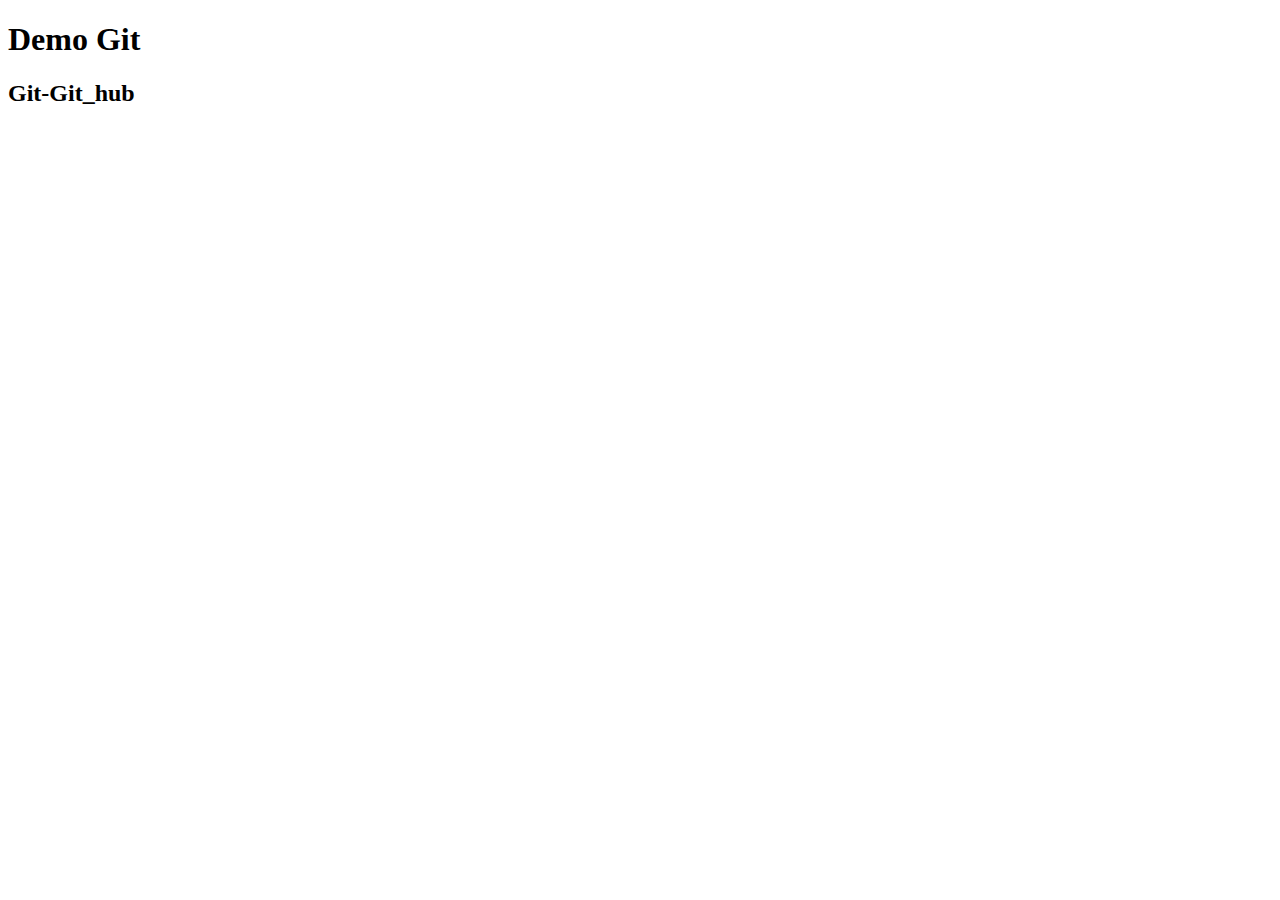
<file: index.html>
<!DOCTYPE html>
<html lang="en">
<head>
    <meta charset="UTF-8">
    <meta http-equiv="X-UA-Compatible" content="IE=edge">
    <meta name="viewport" content="width=device-width, initial-scale=1.0">
    <title>Document</title>
</head>
<body>
    <h1>Demo Git</h1>
    <h2>Git-Git_hub</h2>
</body>
</html>
</file>
